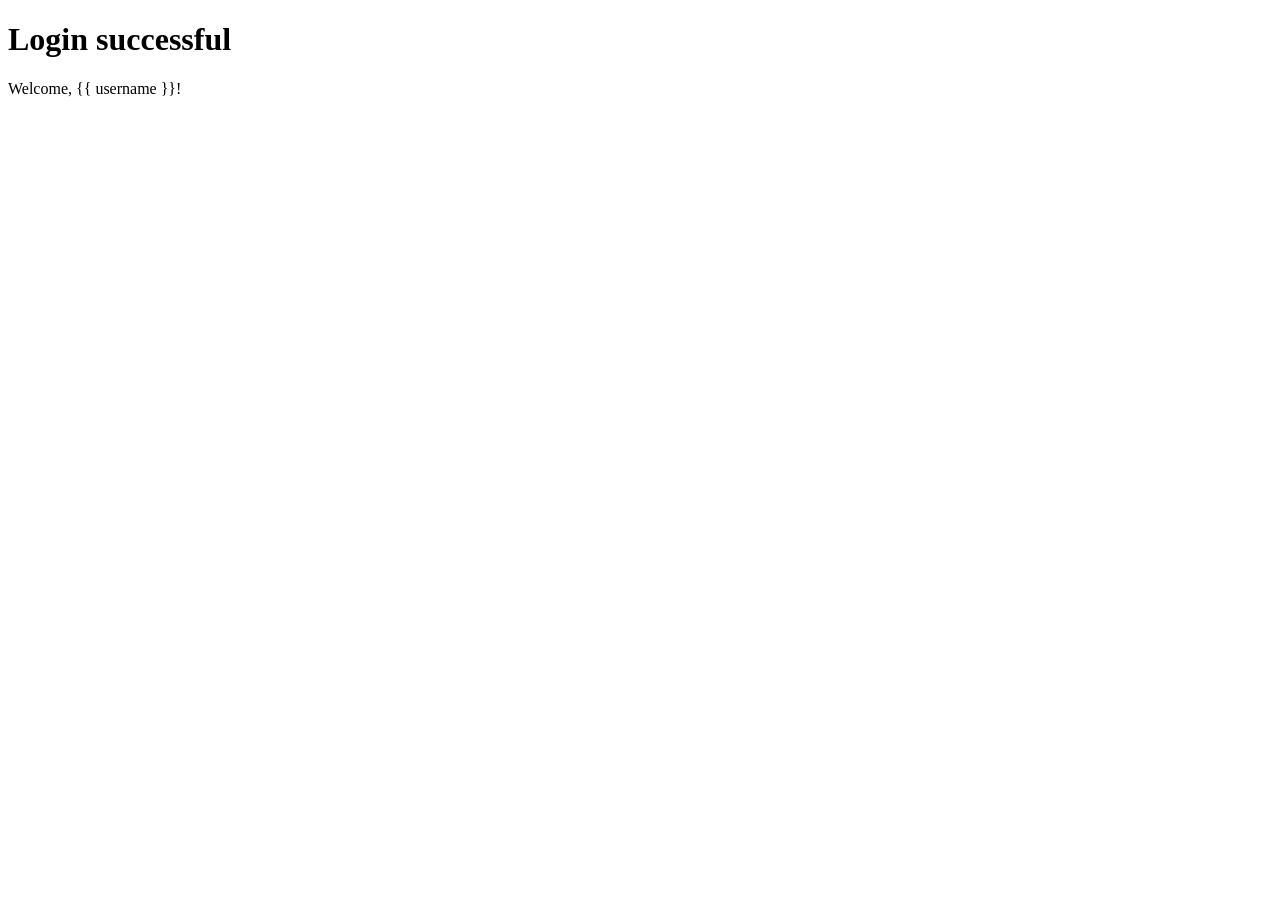
<file: Lab12/templates/success.html>
<!doctype html>
<html lang="en">
<head>
    <meta charset="utf-8">
    <title>Login successful</title>
</head>
<body>
    <h1>Login successful</h1>
    <p>Welcome, {{ username }}!</p>
</body>
</html>
</file>
